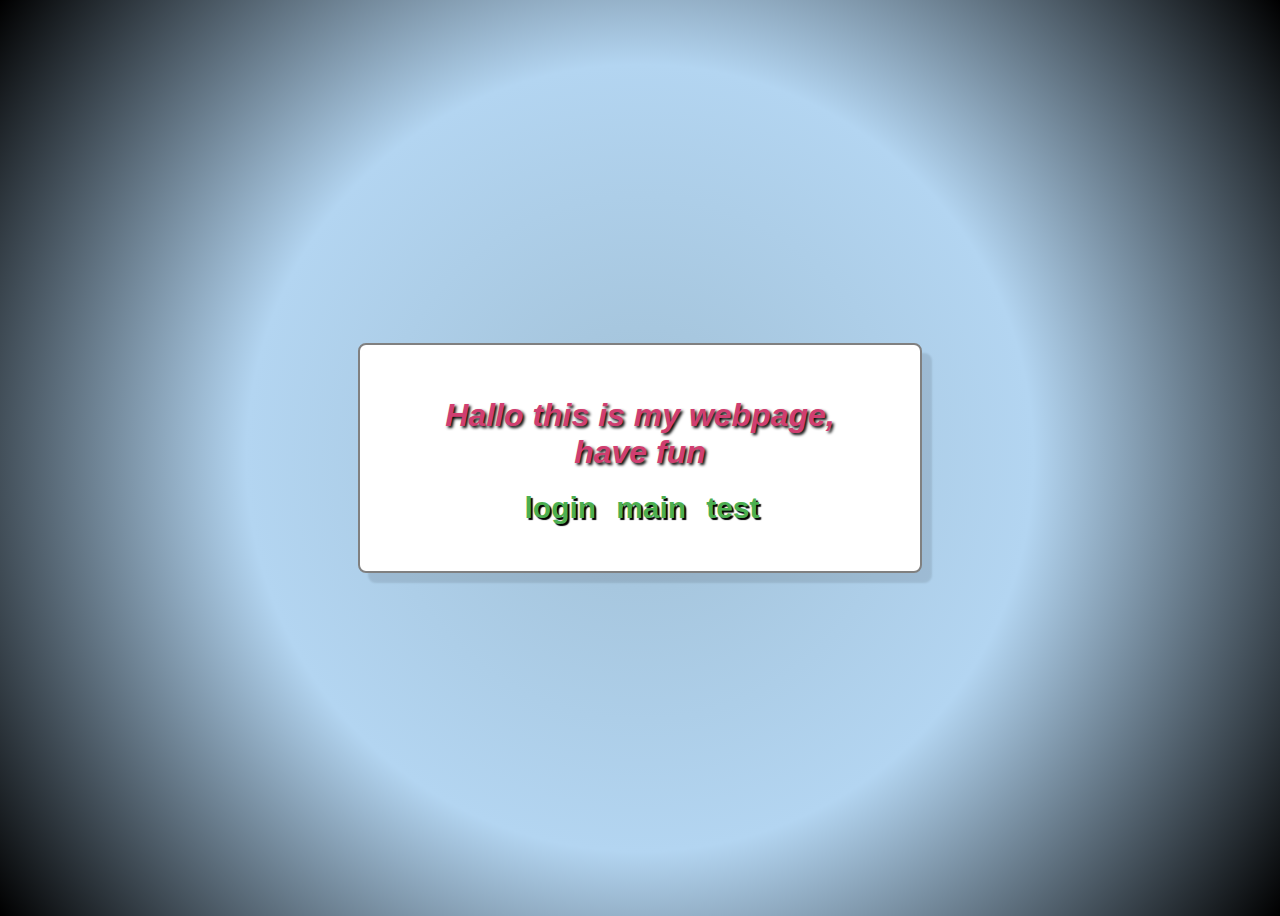
<file: index.html>
<!DOCTYPE html>
<html>
    <head>
        <meta charset="UTF-8">
        <meta name="viewport" content="width=device-width,initial-scale=1">
        <title>main branch</title>
        <link rel="stylesheet" href="index.css">
    </head>
    <body>
        <div>
            <h1>Hallo this is my webpage,<br>have fun</h1>
            <ul>
                <li><a href="login/login.html"> login</a></li>
                <li><a href="renshu/renshu.html">main</a></li>
                <li><a href="sushitest/sushi.html">test</a></li>
            </ul>
        </div>
    </body>

</html>
</file>
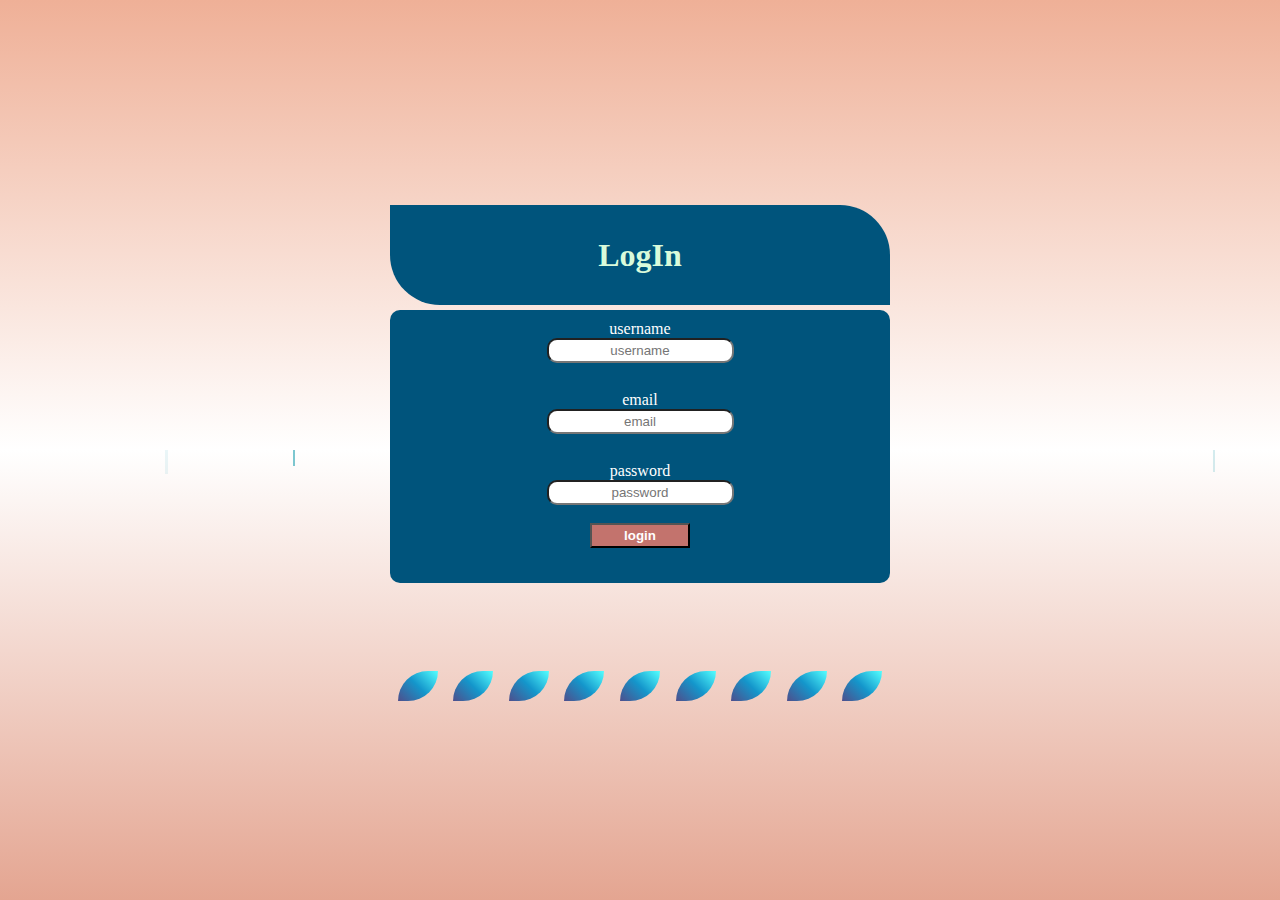
<file: login/login.html>
<!DOCTYPE html>
<html>
    <head>
        <meta charset="UTF-8">
        <meta name="viewport" content="width=device-width,initial-scale=1">
        <title>reshu web login</title>
        <link rel="stylesheet" href="login.css">
    </head>

    <body>
    <div id="rain-container"></div>
    <form>
        <h1>LogIn</h1>
        
  
        <div class="log">
            <label for="username">username</label>
            <input type="text" id="username" name="username" placeholder="username" maxlength="15"><br>

            <label for="email">email</label>
            <input type="email" id="email" name="email" placeholder="email" maxlength="30"><br>

            <label for="password">password</label>
            <input type="password" id="password" name="password" placeholder="password" maxlength="30"><br>

            <button  class="logbut" onclick="login()" type="button">login</button>

            <p class="err" id="errorid"></p>
        </div>
        <div class="hintdiv log" >
           <p id="hint"></p>
            <span id="hint1"></span>
        </div>
        <br>
        <br>
        <div class="wavecon">
            <div class="wave"></div>
            <div class="wave"></div>
            <div class="wave"></div>
            <div class="wave"></div>
            <div class="wave"></div>
            <div class="wave"></div>
            <div class="wave"></div>
            <div class="wave"></div>
            <div class="wave"></div>
        </div>
    </form>
    <script src="login.js"></script>
</body>
</html>
</file>
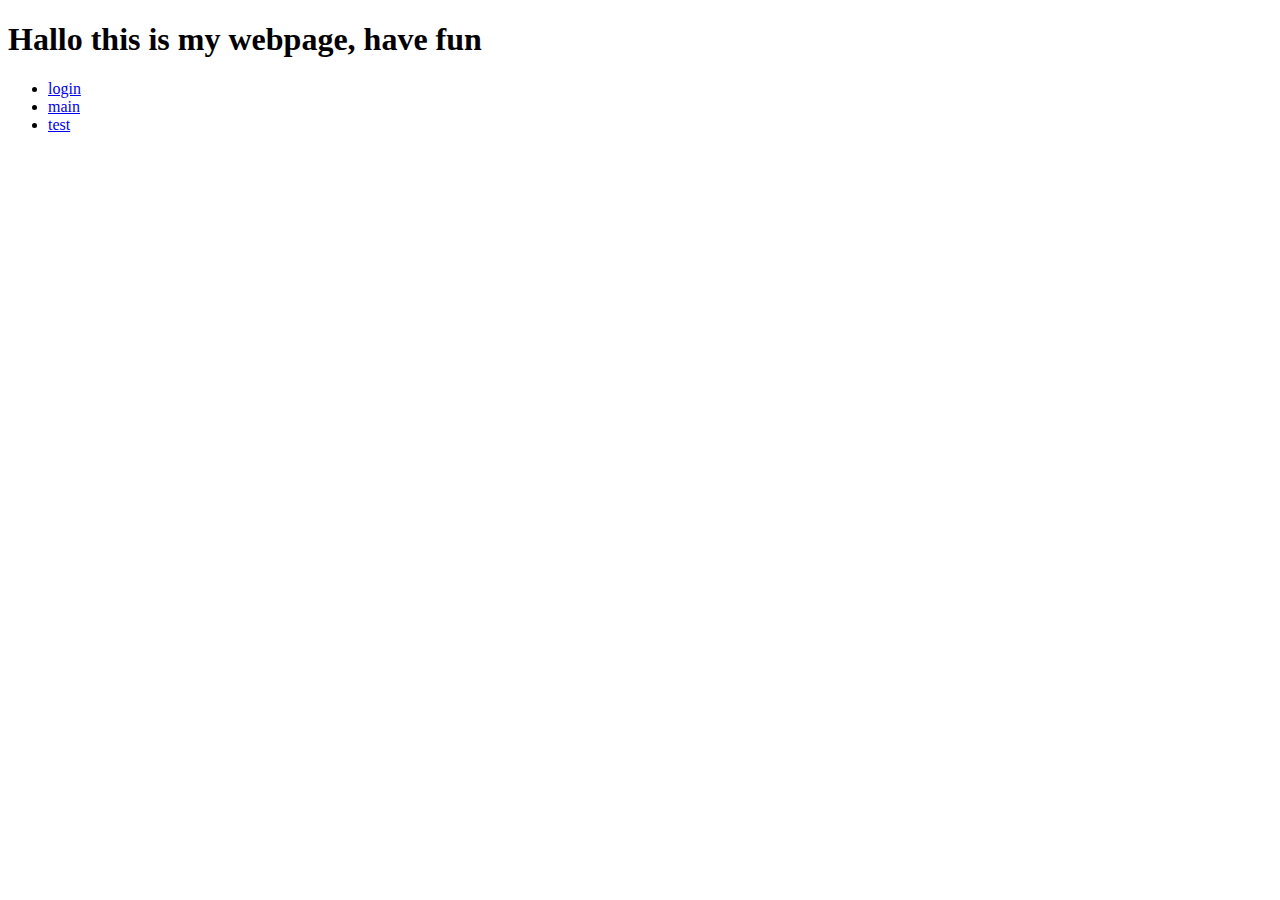
<file: portfolio/head.html>
<!DOCTYPE html>
<html>
    <head>
        <meta charset="UTF-8">
        <meta name="viewport" content="width=device-width,initial-scale=1">
        <title>main branch</title>
    </head>
    <body>
        <h1>Hallo this is my webpage, have fun</h1>
        <ul>
            <li><a href="login/login.html"> login</a></li>
            <li><a href="renshu/renshu.html">main</a></li>
            <li><a href="sushitest/sushi.html">test</a></li>
        </ul>
    </body>

</html>
</file>
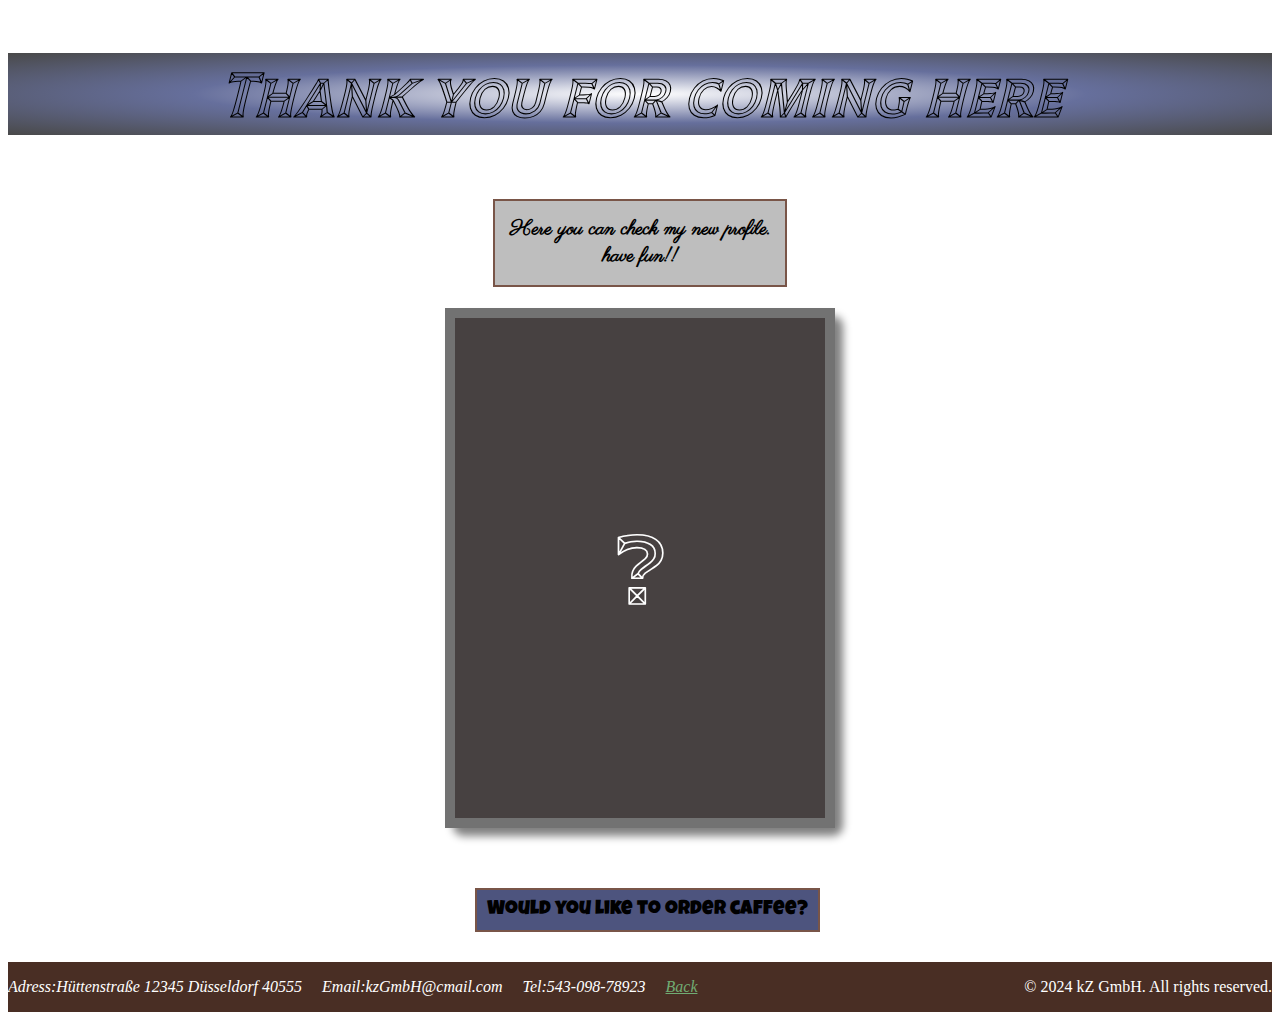
<file: renshu/lebenslauf.html>
<!DOCTYPE html>
<html>
<head>
    <meta charset="UTF-8">
    <meta name="viewport" content="width=device-width,initial-scale=1">
    <title>reshu web</title>
    <link rel="stylesheet" href="lebenslauf.css">

    <link rel="preconnect" href="https://fonts.googleapis.com">
    <link rel="preconnect" href="https://fonts.gstatic.com" crossorigin>
    <link href="https://fonts.googleapis.com/css2?family=Tilt+Prism&display=swap" rel="stylesheet">
    <link href="https://fonts.googleapis.com/css2?family=Luckiest+Guy&family=Parisienne&family=Tilt+Prism&display=swap" rel="stylesheet">
    
</head>
<body>
    <header>
    <div id="head">
        <h1>Thank you for coming here</h1>
      
        <div class="gridp">
        <div class="caffemenue">
        <p class="p1">You can order here<br>
        Menue</p></div>  
        <p class="p2">Here you can check my new profile.<br>
        have fun!!</p>
        <div class="caffemenue2">
        <p class="p3">Are you ready to order?<br>
            You can pay here!
        </p>
        </div> 
        
        </div>
    </header>
    </div>
    <main>
        <div class="list">
            <div class="griditem1">
                <ul>
                    <li>Americano</li>
                   <div class="priceli"> 
                        <span class="pricesp">1.0€</span>
                        <span class="aba"><input type="number" id="Americano" class="amount" name="amount" value="0" min="0" max="10"></span>
                    </div>
                    <li>Espresso</li>
                    <div class="priceli">
                        <span class="pricesp">1.5€</span>
                        <span class="aba"><input type="number" id="Espresso" class="amount" name="amount" value="0" min="0" max="10"></span>
                    </div>
                    <li>Flat White</li>
                    <div class="priceli">
                        <span class="pricesp">2.3€</span>
                        <span class="aba"><input type="number" id="Flat" class="amount" name="amount" value="0" min="0" max="10"></span>
                    </div>
                        <li>Cappuccino</li>
                    <div class="priceli">
                        <span class="pricesp">2.5€</span>
                        <span class="aba"><input type="number" id="Cappuccino" class="amount" name="amount" value="0" min="0" max="10"></span>
                     </div>
                    <li>Cafe Latte</li>
                    <div class="priceli">
                        <span class="pricesp">3.0€</span>
                        <span class="aba"><input type="number" id="Cafelatte" class="amount" name="amount" value="0" min="0" max="10"></span>
                    </div>
                    <li>Matcha Latte</li>
                    <div class="priceli">
                        <span class="pricesp">3.2€</span>
                        <span class="aba"><input type="number" id="Matchalatte" class="amount" name="amount" value="0" min="0" max="10"></span>
                     </div>
                     <li>Caramel Macchiato</li>
                     <div class="priceli">
                        <span class="pricesp">3.7€</span>
                        <span class="aba"><input type="number" id="caramelmacchiato" class="amount" name="amount" value="0" min="0" max="10"></span>
                    </div>
                    
                </ul>
            </div>
            <div class="img1">
                <img class="lebenslauf" src="lebenslaufjpg.jpg" alt="lebenslauf">
            </div>
            <div class="griditem3"></div>
        </div>

    </main>
    <div id="myModal" class="modal">
        <span class="close">&times;</span>
        <img id="img01" class="modal-content" >
    </div>
    
    <div class="button">
       <button id="ordering" class="confirmbutton">Comfirm</button>
    <button class=buttonmenu type="">Would you like to order caffee?</button>
        <button class="orderbutton">Order</button>
    </div>

    

    
    <footer>
        <div class="addiv">
        <p class="adre">&copy; 2024 kZ GmbH. All rights reserved.</p>
        <address class="adad">
            <p class="adre1">Adress:Hüttenstraße 12345 Düsseldorf 40555</p>
            <p class="adre1">Email:kzGmbH@cmail.com</p>
            <p class="adre1">  Tel:543-098-78923</p>
            <p ><a class="homeback" href="renshu.html">Back</a></p>
        </address>
        </div>
    </footer>
   
<script src="lebenslauf.js"></script>
</body>
</html>
</file>
<file: index.css>
body {
    font-family: 'Arial', sans-serif;
    background:radial-gradient(circle, #a1c0d6, #b3d5f1,  #000000);
    color: #333; 
    height: 100vh; 
    display: flex;
    justify-content: center; 
    align-items: center; 
}


div {
    background-color: #fff; 
    padding: 30px;
    border-radius: 8px; 
    box-shadow: 10px 10px 2px rgba(0, 0, 0, 0.1);
    text-align: center; 
    max-width: 500px; 
    width: 100%; 
    border: 2px gray solid;
}

h1 {
    font-size: 2em; 
    color: #d03e70;
    margin-bottom: 20px; 
    text-shadow: 2px 2px 3px #000000;
    font-style: italic;
}


ul {
    list-style-type: none;
    margin-top: 20px;
    display: flex;
    flex-direction: row;
    justify-content: center;
    
}

li {
    margin: 0 10px; 
    font-size: 25px;
    transform: translateX(-18px);
}

a {
    text-decoration: none; 
    color: #4CAF50;
    font-size: 1.2em;
    font-weight: bold;
    transition: color 0.3s ease;
    text-shadow: 2px 2px 1px black;
}

a:hover {
    color: #388E3C; 
}
</file>
<file: login/login.css>
:root {
    --backcolor: #00547c;
    --backcolor2: linear-gradient( #efb097, #ffffff, #e4a591);
    
    
}

.log{
    display: flex;
    flex-direction: column;
    justify-content: center;
    align-items: center;
    background: var(--backcolor);
    width: 500px;
    margin: auto;
    border-radius: 10px
}

h1{
    text-align:center;
    background: var(--backcolor);
    margin: 5px auto;
    width: 500px;
    height: 100px;
    border-radius: 0 50px 0 50px ;
    line-height: 100px;
    color:#d9fbdb
    }




input{
    text-align: center;    
    padding: 3px;
    border-radius: 10px;
}

body {
    background: var(--backcolor2);
    display: flex; 
    justify-content: center;
    align-items: center;
    height: 100vh;
    margin: 0;
    overflow: hidden;
    position: relative;
}



.err{
    color: rgb(255, 0, 0);
    font-size: 25px;
    margin-top: 10px;
    font-weight: bold;
}

label{
    margin-top: 10px;
    color: white;
}

#hint1 {
    opacity: 0; 
    transform: translateY(20px); 
    font-size: 20px;
    color: #333;
    margin-top: 20px;
    transition: opacity 10s ease-in, transform 10s ease-in;
}

.logbut{
    width: 100px;
    height: 25px;
    background-color: #c3736d;
    font-weight: bold;
    cursor: pointer;
    color: white;
}

@keyframes fadeInSlideUp {
    0% {
        opacity: 0;
        transform: translateY(20px); 
    }
    100% {
        opacity: 1;
        transform: translateY(0); 
    }
}


.showHint {
    animation: fadeInSlideUp 10s ease-in forwards;
}

.hintdiv{
    display: flex;
    justify-content: center;
    background-color:var(--backcolor2);
}

@keyframes wave {
    0% {
        transform: translateY(0);
    }
    50%{
        transform: translateY(-20px);
    }
    100%{
        transform: translateY(0);
    }
}

.wave{
    animation: wave 3s ease-in-out infinite;
    width: 40px;
    height: 30px;
    background: linear-gradient(45deg, #4e4e8c, #1496cb, #53ffff );
    border-radius: 50px 0 50px 0;
    
}

.wavecon{
    width: 100%;
    display: flex;
    justify-content: space-around;
    flex-direction: row;
}

.wave:nth-child(3n+2){
    animation-delay: -1s;
}
.wave:nth-child(3n){
    animation-delay: -2s;
}

.gonext{
    color:#ffcc80;
    font-style:italic
}

@keyframes raining {
    0%{
        transform: translateY(-100vh);       
    }
    100%{
        transform: translateY(100vh);
    }
        
}

.rain{
    position: absolute;
    animation: raining 10s infinite;
    background-color:   #3dabb9;
    z-index: -1;
}

body::before{
    position: absolute;
    content: "";
    top: 0;
    left: 0;
    width: 100%;
    height: 100%;
    background-image: url("https://www.kkday.com/ja/blog/wp-content/uploads/pixta_60779079_M.jpg");
    background-position: center;
    background-size: cover;
    z-index: -2;
    opacity: 0.5;
}
</file>
<file: renshu/lebenslauf.css>
body{
    position: relative;
}

body::before{
    position: absolute;
    content: "";
    top: 0;
    left: 0;
    width: 100%;
    height: 100%;
    background-image: url("https://t4.ftcdn.net/jpg/09/55/25/79/360_F_955257958_P5WbWTmCFMgZdAQmIAh8IQuRbqw1j0m7.jpg");
    background-position: center;
    background-size: 100% 100%;
    opacity: 0.5;
    z-index: -1;
                
}

#head{
    display: flex;
    justify-content: center;
    flex-direction: column;
    height: 300px;
    text-align: center;
}

.img1{
    display: flex;
    justify-content: center;
    margin-bottom: 30px;
    position: relative;
}



.lebenslauf{
    width: 370px;
    height: 500px;
    border: 10px solid #5f210a;
    border-radius: 10px;
    box-shadow: 8px 8px 8px gray;
    cursor: pointer;
    position: relative;
    z-index: 1;
}

h1 {
    font-family: Tilt Prism;
    font-size: 65px;
    font-weight:  lighter;
    font-style: italic;
    color: #000000;
    background: radial-gradient( white, #666f9c, #494949);
}
.p1, .p2, .p3{
    font-size: 20px;
    font-family: Parisienne;
    color: #000000;
    width:fit-content;
    background: #bebebe;
    border: solid 2px #795548;
    padding: 15px;
    font-weight: bold;
}
.p2{
    transform: translateX(0px);
}

.p2.translate {
    transform: translateX(20px);  
}
.p3{
    transform: translate(10px)
}
.addiv{
    display: grid;
    grid-template-areas:"ad-2 ad-2 ad-1";
    background: #492e24;
    color: white;
}
.adre{
    grid-area: ad-1;
    justify-self: end;
    align-self: end;
   
}
.adad{
    grid-area: ad-2; 
    display: flex;
    flex-direction: row;
    gap: 20px;
}

.homeback{
    color: #70ac73
}


.modal {
    display: none; 
    position: fixed;
    z-index: 5; 
    left: 0;
    top: 0;
    width: 100%;
    height: 100%;
    overflow: auto;
    background-color: rgba(0, 0, 0, 0.7); 
}
.modal-content {
    margin: 15% auto;
    display: block;
    width: 80%;
    max-width: 700px;
}

.close {
    position: absolute;
    top: 10px;
    right: 25px;
    color: #f1f1f1;
    font-size: 30px;
    font-weight: bold;
}
.close:hover {
    color: #bbb;
    text-decoration: none;
    cursor: pointer;
}

.img1::after{
    content: "?";
    height: 500px;
    width: 370px;
    z-index: 2;
    position: absolute;
    background: #474141;
    border: 10px solid #727272;
    opacity: 1 ;
    transform: rotate(0deg); 
    transition: transform 3s ease-out, opacity 3s ease-out;
    display: flex;
    justify-content: center;
    align-items: center;
    font-size: 100px;
    font-family: tilt Prism;
    color: #ffffff;
    cursor: pointer;
    grid-area: grid2;
}


.img1.clicked::after {
    transform: rotate(720deg);
    opacity: 0;     
}
.img1.hideoverlay::after {
    display: none;
}

.list{
    display: flex;
    justify-content: space-around;
    position: relative;
}
.griditem1{
    width: 370px;
    height: 500px;
    background-color: #5b638c;
    border: #715252 10px solid;
    border-radius: 10px;
    margin-bottom: 10px;
    display: flex;
    opacity: 0;
    transform: translateX(-100%);
    transition: transform 1s ease-out, opacity 1s ease-out;
}

.griditem1.show{
    transform: translateX(0);
    opacity: 1;
}

.griditem3{
    width: 370px;
    height: 500px;
    background-color: #5b638c;
    border: #715252 10px solid;
    border-radius: 10px;
    margin-bottom: 10px;
    display: flex;
    opacity: 0;
    transform: translateX(100%);
    transition: opacity 1s ease-out, transform 1s ease-out;
}

.griditem3.show{
    opacity: 1;
    transform: translateX(0);
}

ul{
    display: grid;
    grid-template-columns: repeat(2, 1fr);
    grid-template-rows: repeat(7, 1fr);
}
li{
    height: 50px;
    color: #ffffff;
    font-size: 20px;
    text-decoration: underline dotted #ffffff;
}

ul li:nth-child(even){
    justify-self: center;
}

.gridp{
    display: flex;
    justify-content: space-around;
}

.caffemenue, .caffemenue2{
    display: none;
    margin: 0 50px;
}


.button{
    display: flex;
    justify-content: space-around;
    margin: 30px; 
}

button{
    padding: 10px;
    font-family: Luckiest Guy;
    font-size: 20px;
    background: #4d547e;
    border: 2px solid #795548;
    color: #000000;
    cursor:pointer;
    margin-right: 10px;
}

button:hover{
    background: #6c7295;
}

.confirmbutton{
    position: relative;
    display: flex;
    transform: translateY(100%);
    opacity: 0;
    transition: transform 1s ease-out, opacity 1s ease-out;
    right: 20px
}

.orderbutton{
    position: relative;
    display: flex;
    transform: translateY(100%);
    opacity: 0;
    transition: transform 1s ease-out, opacity 1s ease-out;
    left: 20px;
}

.confirmbutton.show2, .orderbutton.show2{
    opacity: 1;
    transform: translateY(0);
}

.priceli{
    display: flex;
    height: 50px;
    color: #ffffff;
    font-size: 20px;
}

.pricesp{
    text-decoration: underline dotted #ffffff;
}


input{
    height: 28px;
    width: 30px;
    margin-left: 60px;
    background:  #5b638c;
    border: none;
    color: white
}

.aba::after{
    content: "";
    border: 1px solid #ffffff;
    position:absolute;
    top: 50%; 
    left: 64%; 
    width: 10px
}

.aba{
    position:relative
}

.ordercontainer{
    display:flex;
    flex-direction: column;
    width: 80%;
}

.orderdiv{
    display:flex;
    flex-direction: column;
    background: #5b638c;
    width: 100%;
    align-items: center;  
}

.orderp{
    font-size: 24px;
    font-weight: bold;
}

.totalp{
    display:flex;
    font-size: 25px;
    font-weight :bold;
    align-items: end;
    height:100%; 
    text-decoration: underline;
    font-style: italic;
    color: #ffffff;
}

.orderlist{
    background-color: #5b638c;
    display: flex ;
    height: 100%;
    margin:  10px;
    white-space: nowrap;
    text-decoration: none;
    transform: translateX(-12px)
}

.orderspan{
    display: flex; 
    width: 100% ;
    background: #5b638c;
    justify-content:end;
    
}

.ordertitle{
    font-size: 24px;
    font-weight: bold;
    margin: 5px auto;
    transform: translateX(-15px);
    color: #000000;
    text-decoration: underline;
    font-family: luckiest guy;
    font-style: italic;
}



.delete{
    display: flex;
    justify-content:center;
    align-items: center;
    height: 30px;
    transform: translateX(30px);
    background: pink
}


.orderMessage{
    display: flex;
    justify-content: center;
    align-items: center;
    font-size: 28px;
    font-family: luckiest guy;
    margin-left: 20px;
    color: #fff179;
    flex-direction: column
}

.more{
    border:none;
    border-radius: 50%;
    background: pink;
    margin-top: 30px;
}

.more:hover{
    background: #df9ea9;
}
</file>
